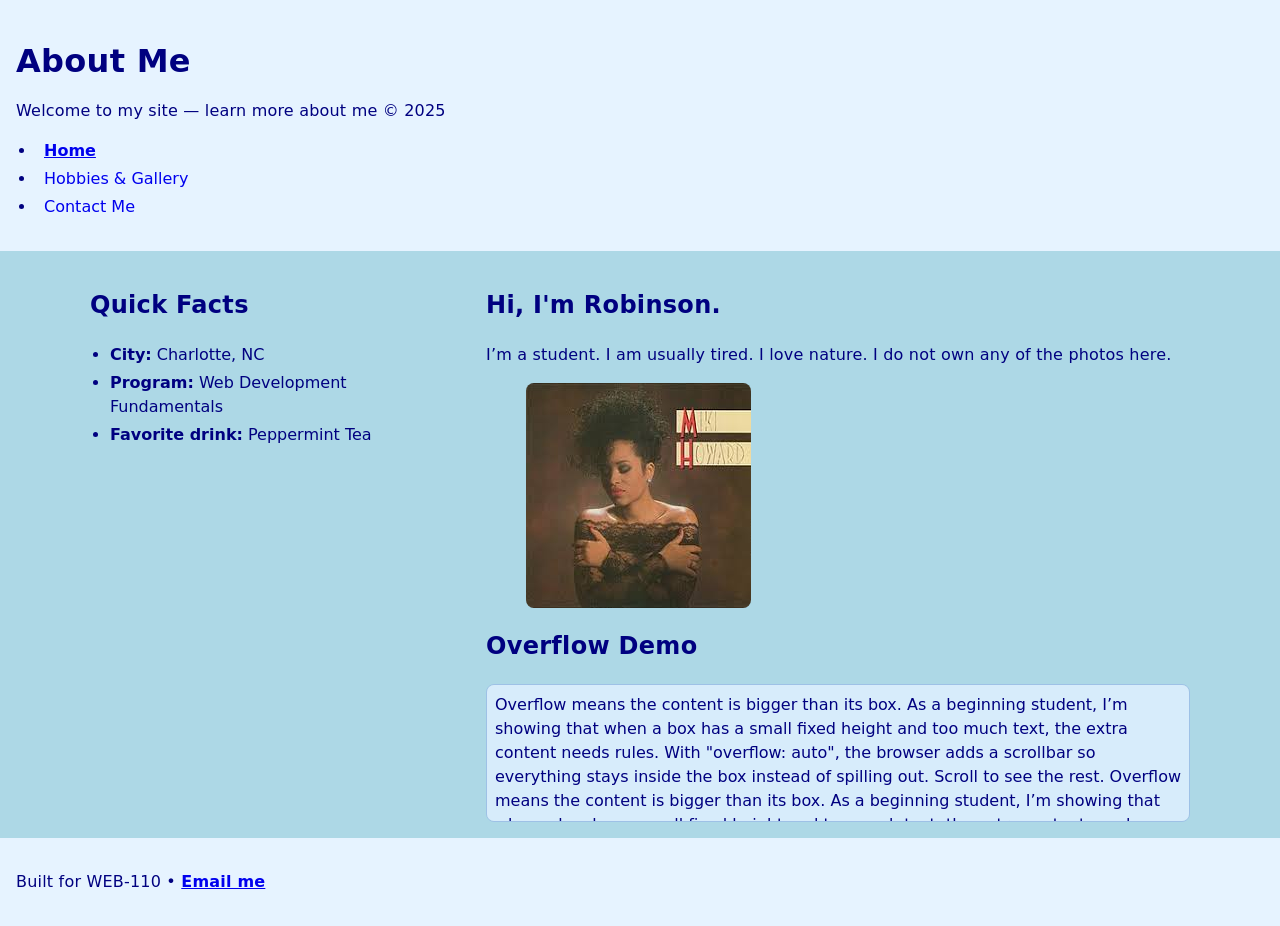
<file: index.html>
<!DOCTYPE html>
<html lang="en">
<head>
  <!-- Tutorial 1: Set metadata of the document -->
  <meta charset="utf-8">
  <meta name="viewport" content="width=device-width, initial-scale=1">
  <meta name="description" content="About Me - Home">
  <title>About Me | Home</title>
  <!-- Tutorial 1: Link to CSS files -->
  <link rel="stylesheet" href="styles.css">
  <link rel="stylesheet" href="layout.css">
</head>
<body>
  <header class="site-header">
    <h1>About Me</h1>
    <!-- Tutorial 1: Include character references -->
    <p class="tagline">Welcome to my site &mdash; learn more about me &copy; 2025</p>
    <!-- Tutorial 1: Include navigation list with hypertext links -->
    <nav aria-label="Primary">
      <ul class="nav">
        <li><a href="index.html" aria-current="page">Home</a></li>
        <li><a href="hobbies.html">Hobbies &amp; Gallery</a></li>
        <li><a href="contact.html">Contact Me</a></li>
      </ul>
    </nav>
  </header>

  <main class="container clearfix">
    <!-- Tutorial 3: Use block and floating elements -->
    <aside class="sidebar float-left">
      <h2>Quick Facts</h2>
      <!-- Tutorial 2: Format lists -->
      <ul>
        <li><strong>City:</strong> Charlotte, NC</li>
        <li><strong>Program:</strong> Web Development Fundamentals</li>
        <li><strong>Favorite drink:</strong> Peppermint Tea</li>
      </ul>
    </aside>

    <article class="content float-right">
      <!-- Tutorial 1: Use sectioning, grouping, and text-level elements -->
      <section>
        <h2>Hi, I'm Robinson.</h2>
        <p>I’m a student. I am usually tired. I love nature. I do not own any of the photos here.</p>
        <figure class="profile">
          <img src="mikihoward.jpg" alt="Photo of Robinson">
        </figure>
      </section>

      <!-- Tutorial 3: Handle overflow -->
      <section>
        <h2>Overflow Demo</h2>
        <div class="overflow-box">
          Overflow means the content is bigger than its box. As a beginning student, I’m showing that when a box has a small fixed height and too much text, the extra content needs rules. With "overflow: auto", the browser adds a scrollbar so everything stays inside the box instead of spilling out. Scroll to see the rest.
          Overflow means the content is bigger than its box. As a beginning student, I’m showing that when a box has a small fixed height and too much text, the extra content needs rules. With "overflow: auto", the browser adds a scrollbar so everything stays inside the box instead of spilling out. Scroll to see the rest.
          Overflow means the content is bigger than its box. As a beginning student, I’m showing that when a box has a small fixed height and too much text, the extra content needs rules. With "overflow: auto", the browser adds a scrollbar so everything stays inside the box instead of spilling out. Scroll to see the rest.
        </div>
      </section>
    </article>
  </main>

  <footer class="site-footer">
    <p>Built for WEB-110 &bull; <a href="mailto:student@example.com">Email me</a></p>
  </footer>
</body>
</html>
</file>
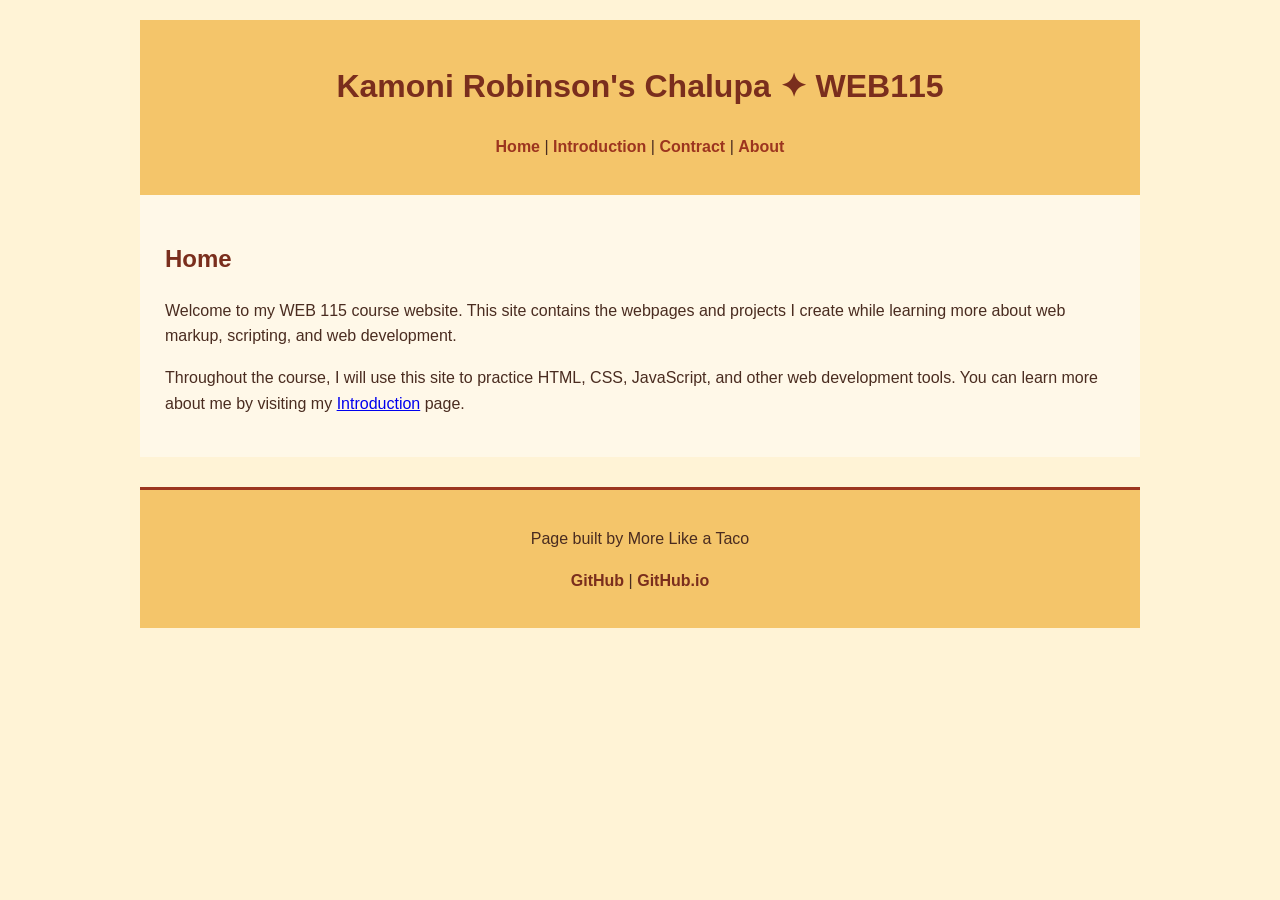
<file: web115/index.html>
<!DOCTYPE html>
<html lang="en">
<head>
    <meta charset="UTF-8">
    <meta name="viewport" content="width=device-width, initial-scale=1.0">
    <title>Kamoni Robinson's Chalupa ✦ WEB115 ✦ Home</title>
    <link rel="stylesheet" href="styles/styles.css">
</head>

<body>
    <header>
        <h1>Kamoni Robinson's Chalupa ✦ WEB115</h1>

        <nav>
            <a href="index.html">Home</a> |
            <a href="introduction.html">Introduction</a> |
            <a href="contract.html">Contract</a> |
            <a href="about.html">About</a>
        </nav>
    </header>

    <main>
        <h2>Home</h2>

        <p>
            Welcome to my WEB 115 course website. This site contains the webpages
            and projects I create while learning more about web markup, scripting,
            and web development.
        </p>

        <p>
            Throughout the course, I will use this site to practice HTML, CSS,
            JavaScript, and other web development tools. You can learn more about
            me by visiting my <a href="introduction.html">Introduction</a> page.
        </p>
    </main>

    <footer>
        <p>Page built by More Like a Taco</p>

        <nav>
            <a href="https://github.com/krobin56" target="_blank">GitHub</a> |
            <a href="https://krobin56.github.io/" target="_blank">GitHub.io</a>
        </nav>
    </footer>
</body>
</html>
</file>
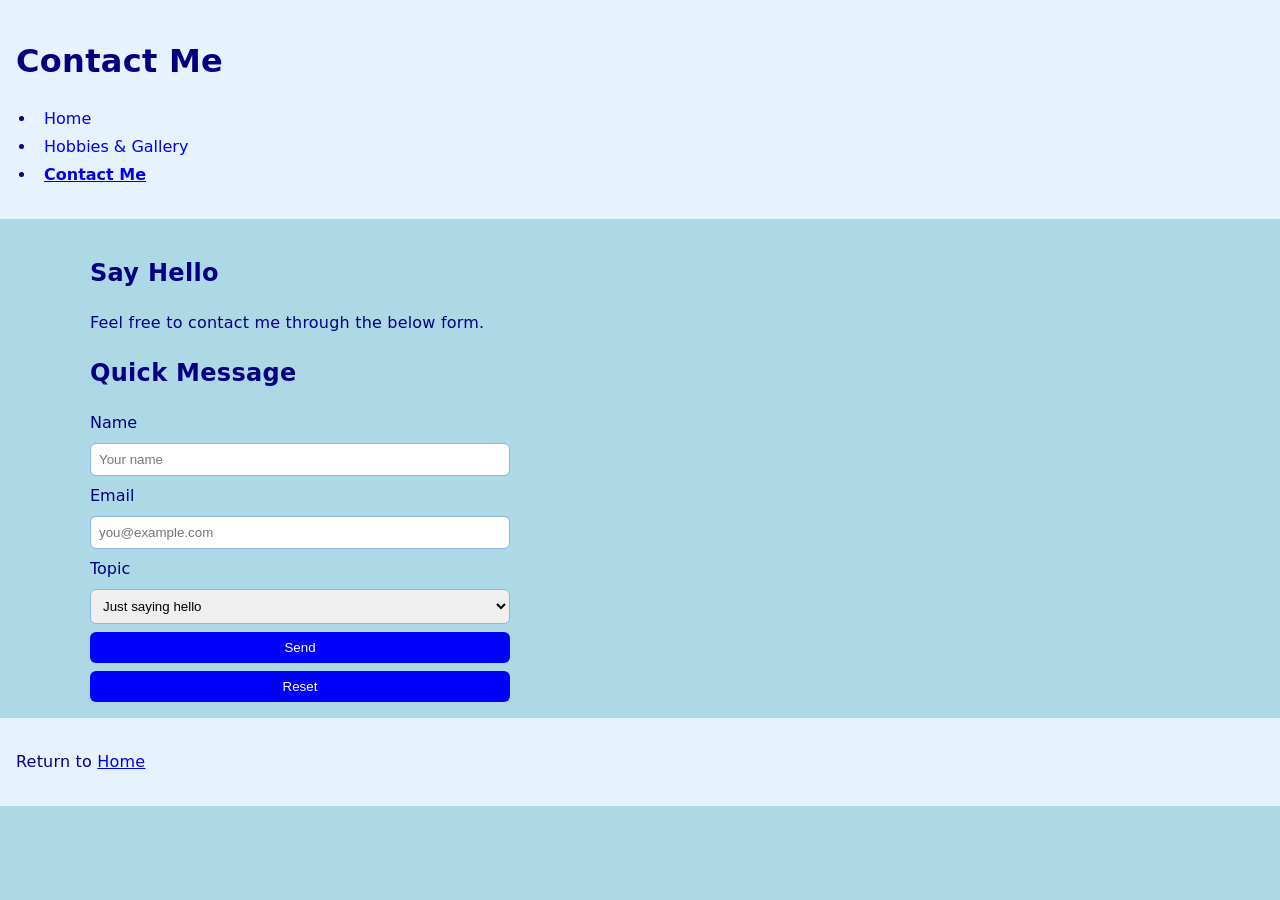
<file: contact.html>
<!DOCTYPE html>
<html lang="en">
<head>
  <!-- Tutorial 1: metadata -->
  <meta charset="utf-8">
  <meta name="viewport" content="width=device-width, initial-scale=1">
  <meta name="description" content="About Me - Contact">
  <title>About Me | Contact</title>
  <!-- Tutorial 1: Link to CSS files -->
  <link rel="stylesheet" href="styles.css">
  <link rel="stylesheet" href="layout.css">
</head>
<body>
  <header class="site-header">
    <h1>Contact Me</h1>
    <nav aria-label="Primary">
      <!-- Tutorial 1: nav list with hypertext links -->
      <ul class="nav">
        <li><a href="index.html">Home</a></li>
        <li><a href="hobbies.html">Hobbies &amp; Gallery</a></li>
        <li><a href="contact.html" aria-current="page">Contact Me</a></li>
      </ul>
    </nav>
  </header>

  <main class="container">
    <section>
      <h2>Say Hello</h2>
      <p>Feel free to contact me through the below form.</p>
    </section>

    <!-- Simple form included to enable attribute selectors and pseudo-classes (not graded in Part 1) -->
    <section>
      <h2>Quick Message</h2>
      <form class="contact-form" action="#" method="post">
        <label for="name">Name</label>
        <input id="name" name="name" type="text" placeholder="Your name">

        <label for="email">Email</label>
        <input id="email" name="email" type="email" placeholder="you@example.com">

        <label for="topic">Topic</label>
        <select id="topic" name="topic">
          <option value="hello">Just saying hello</option>
          <option value="question">I have a question</option>
          <option value="other">Other</option>
        </select>

        <button type="submit">Send</button>
        <button type="reset">Reset</button>
      </form>
    </section>
  </main>

  <footer class="site-footer">
    <p>Return to <a href="index.html">Home</a></p>
  </footer>
</body>
</html>
</file>
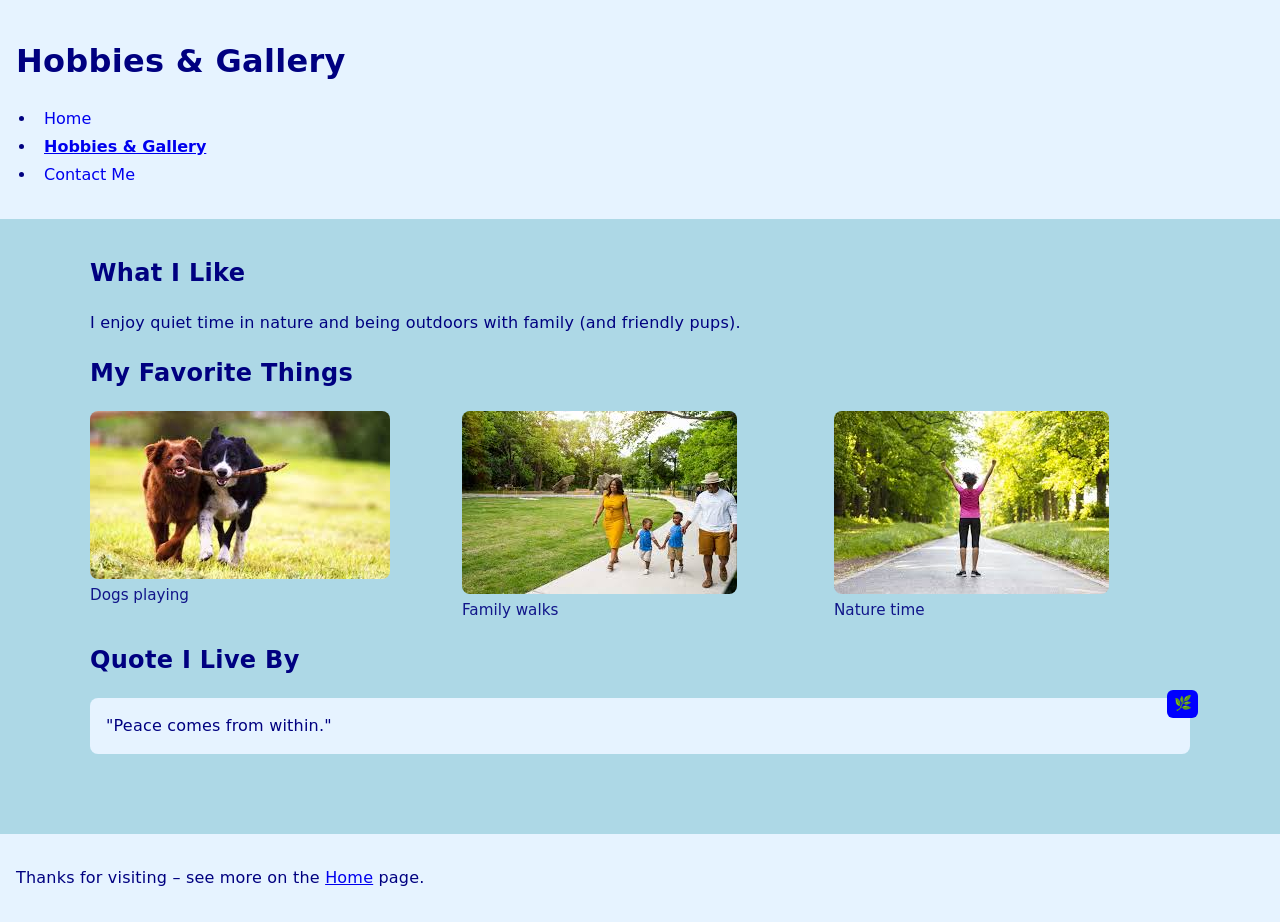
<file: hobbies.html>
<!DOCTYPE html>
<html lang="en">
<head>
  <!-- Tutorial 1: metadata -->
  <meta charset="utf-8">
  <meta name="viewport" content="width=device-width, initial-scale=1">
  <meta name="description" content="About Me - Hobbies & Gallery">
  <title>About Me | Hobbies & Gallery</title>
  <!-- Tutorial 1: Link to CSS files -->
  <link rel="stylesheet" href="styles.css">
  <link rel="stylesheet" href="layout.css">
</head>
<body>
  <header class="site-header">
    <h1>Hobbies &amp; Gallery</h1>
    <nav aria-label="Primary">
      <!-- Tutorial 1: nav list with hypertext links -->
      <ul class="nav">
        <li><a href="index.html">Home</a></li>
        <li><a href="hobbies.html" aria-current="page">Hobbies &amp; Gallery</a></li>
        <li><a href="contact.html">Contact Me</a></li>
      </ul>
    </nav>
  </header>

  <main class="container">
    <section>
      <h2>What I Like</h2>
      <p>I enjoy quiet time in nature and being outdoors with family (and friendly pups).</p>
    </section>

    <!-- Tutorial 3: Create a grid layout -->
    <section>
      <h2>My Favorite Things</h2>
      <div class="gallery-grid">
        <!-- Tutorial 1: inline images -->
        <figure>
          <img src="dogs.jpg" alt="Two dogs running with a stick">
          <figcaption>Dogs playing</figcaption>
        </figure>
        <figure>
          <img src="family-park.jpg" alt="Family walking together in a park">
          <figcaption>Family walks</figcaption>
        </figure>
        <figure>
          <img src="nature-walk.jpg" alt="Woman celebrating on a tree-lined road">
          <figcaption>Nature time</figcaption>
        </figure>
      </div>
    </section>

    <!-- Tutorial 3: Relative/absolute positioning demo (renamed to feel natural) -->
    <section>
      <h2>Quote I Live By</h2>
      <div class="position-demo">
        <p class="pos-box">"Peace comes from within." <span class="abs-flag">🌿</span></p>
      </div>
    </section>
  </main>

  <footer class="site-footer">
    <p>Thanks for visiting &ndash; see more on the <a href="index.html">Home</a> page.</p>
  </footer>
</body>
</html>
</file>
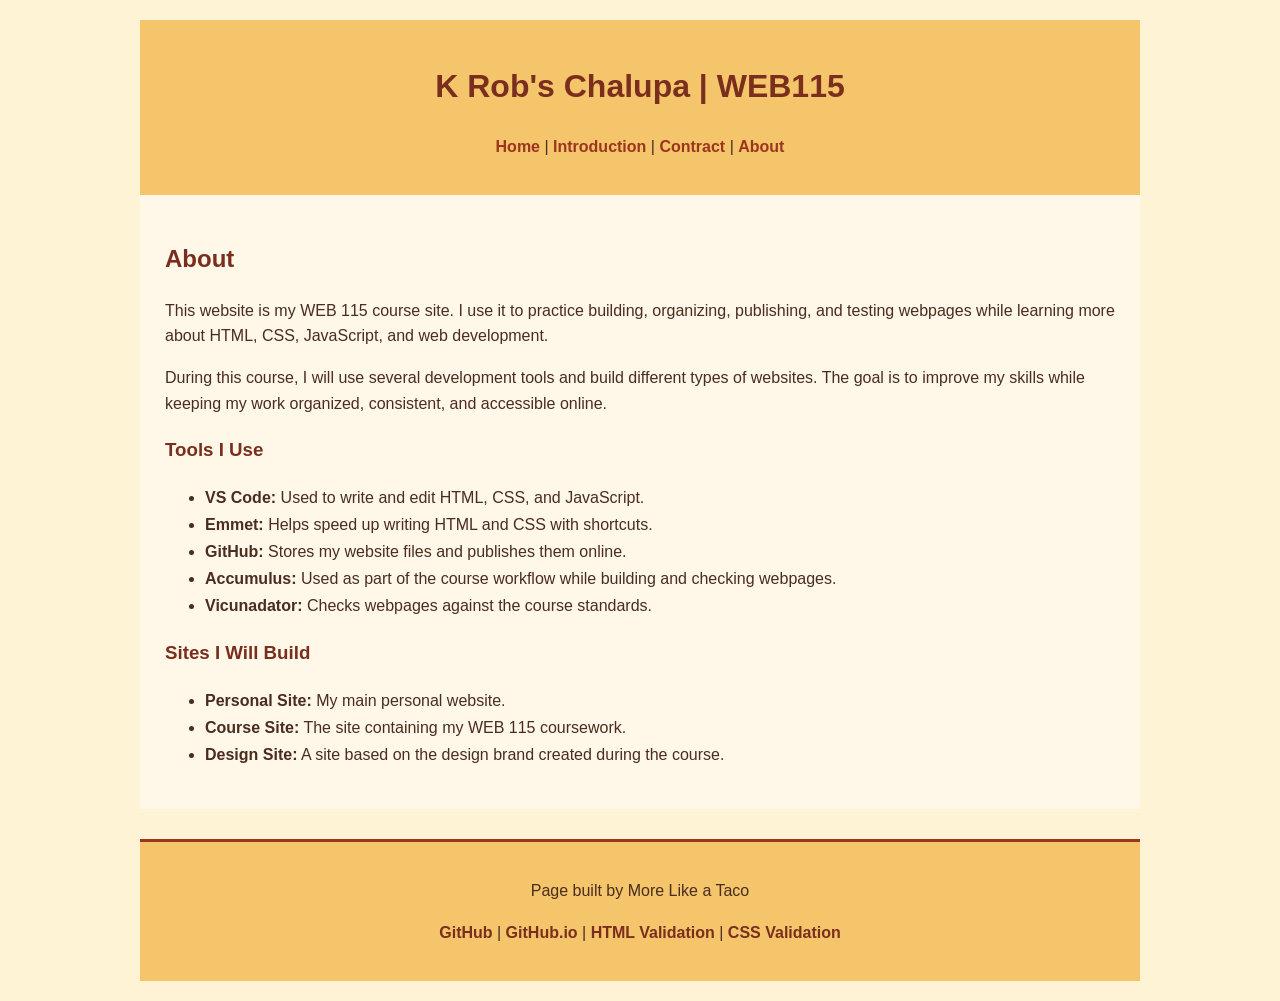
<file: web115/about.html>
<!DOCTYPE html>
<html lang="en">
<head>
    <meta charset="UTF-8">
    <meta name="viewport" content="width=device-width, initial-scale=1.0">
    <title>K Rob's Chalupa | WEB115 | About</title>
    <link rel="stylesheet" href="styles/styles.css">
</head>

<body>
    <header>
        <h1>K Rob's Chalupa | WEB115</h1>

        <nav>
            <a href="index.html">Home</a> |
            <a href="introduction.html">Introduction</a> |
            <a href="contract.html">Contract</a> |
            <a href="about.html">About</a>
        </nav>
    </header>

    <main>
        <h2>About</h2>

        <p>
            This website is my WEB 115 course site. I use it to practice building,
            organizing, publishing, and testing webpages while learning more about
            HTML, CSS, JavaScript, and web development.
        </p>

        <p>
            During this course, I will use several development tools and build
            different types of websites. The goal is to improve my skills while
            keeping my work organized, consistent, and accessible online.
        </p>

        <h3>Tools I Use</h3>
        <ul>
            <li><strong>VS Code:</strong> Used to write and edit HTML, CSS, and JavaScript.</li>
            <li><strong>Emmet:</strong> Helps speed up writing HTML and CSS with shortcuts.</li>
            <li><strong>GitHub:</strong> Stores my website files and publishes them online.</li>
            <li><strong>Accumulus:</strong> Used as part of the course workflow while building and checking webpages.</li>
            <li><strong>Vicunadator:</strong> Checks webpages against the course standards.</li>
        </ul>

        <h3>Sites I Will Build</h3>
        <ul>
            <li><strong>Personal Site:</strong> My main personal website.</li>
            <li><strong>Course Site:</strong> The site containing my WEB 115 coursework.</li>
            <li><strong>Design Site:</strong> A site based on the design brand created during the course.</li>
        </ul>
    </main>

    <footer>
        <p>Page built by More Like a Taco</p>

        <nav>
            <a href="https://github.com/krobin56" target="_blank">GitHub</a> |
            <a href="https://krobin56.github.io/" target="_blank">GitHub.io</a> |
            <a href="https://validator.w3.org/nu/?doc=https%3A%2F%2Fkrobin56.github.io%2Fweb115%2Fabout.html"
               target="_blank">HTML Validation</a> |
            <a href="https://jigsaw.w3.org/css-validator/validator?uri=https%3A%2F%2Fkrobin56.github.io%2Fweb115%2Fabout.html"
               target="_blank">CSS Validation</a>
        </nav>
    </footer>
</body>
</html>
</file>
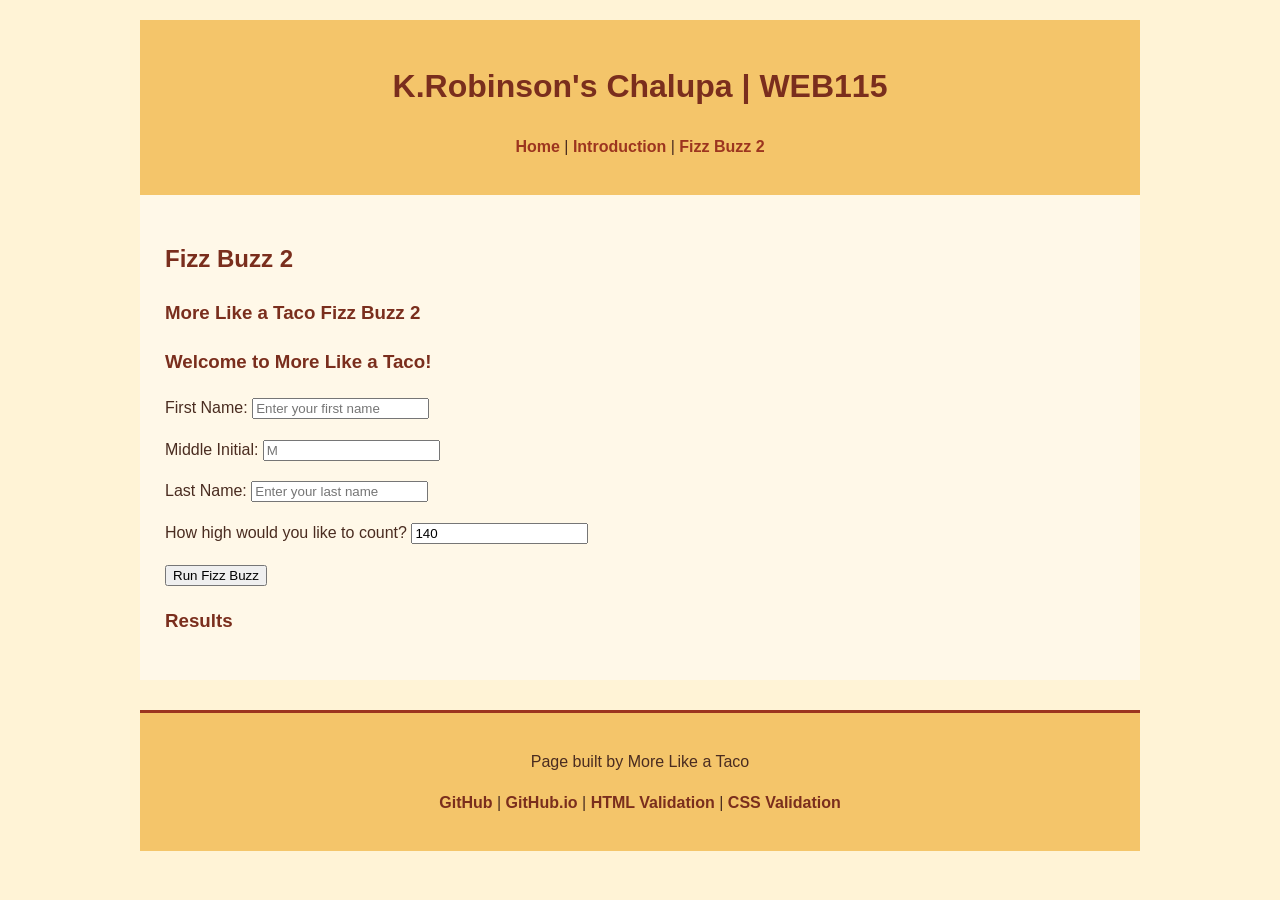
<file: web115/fizzbuzz2.html>
<!DOCTYPE html>
<html lang="en">
<head>
    <meta charset="UTF-8">
    <meta name="viewport" content="width=device-width, initial-scale=1.0">
    <title>K.Robinson's Chalupa | WEB115 | Fizz Buzz 2</title>
    <link rel="stylesheet" href="styles/styles.css">
</head>

<body>
    <header>
        <h1>K.Robinson's Chalupa | WEB115</h1>

        <nav>
            <a href="index.html">Home</a> |
            <a href="introduction.html">Introduction</a> |
            <a href="fizzbuzz2.html">Fizz Buzz 2</a>
        </nav>
    </header>

    <main>
        <h2>Fizz Buzz 2</h2>
        <h3>More Like a Taco Fizz Buzz 2</h3>

        <h3 id="greeting">Welcome to More Like a Taco!</h3>

        <form id="name-form">
            <p>
                <label for="first_name">First Name:</label>
                <input type="text" id="first_name"
                       placeholder="Enter your first name" required>
            </p>

            <p>
                <label for="middle_initial">Middle Initial:</label>
                <input type="text" id="middle_initial"
                       maxlength="1" placeholder="M">
            </p>

            <p>
                <label for="last_name">Last Name:</label>
                <input type="text" id="last_name"
                       placeholder="Enter your last name" required>
            </p>

            <p>
                <label for="count">How high would you like to count?</label>
                <input type="number" id="count"
                       min="1" value="140" required>
            </p>

            <button type="submit">Run Fizz Buzz</button>
        </form>

        <h3>Results</h3>
        <div id="results"></div>
    </main>

    <footer>
        <p>Page built by More Like a Taco</p>

        <nav>
            <a href="https://github.com/krobin56" target="_blank">GitHub</a> |
            <a href="https://krobin56.github.io/" target="_blank">GitHub.io</a> |
            <a href="https://validator.w3.org/" target="_blank">HTML Validation</a> |
            <a href="https://jigsaw.w3.org/css-validator/" target="_blank">CSS Validation</a>
        </nav>
    </footer>

    <script src="scripts/fizzbuzz2.js"></script>
</body>
</html>
</file>
<file: styles.css>
/* Tutorial 2: Format background and text */
html, body {
  margin: 0;
  padding: 0;
  background: lightblue; /* requirement: background formatting */
  color: navy;           /* requirement: text formatting */
  font-family: system-ui, -apple-system, Segoe UI, Roboto, Arial, sans-serif;
  line-height: 1.5;
}

/* Tutorial 2: Format lists */
ul { padding-left: 1.25rem; }
li { margin-bottom: 0.25rem; }

.site-header, .site-footer {
  background: #e6f3ff;
  padding: 1rem;
}

h1, h2 { letter-spacing: 0.3px; }

.tagline { margin-top: -0.5rem; }

/* Tutorial 2: contextual selectors */
nav ul.nav li a {
  text-decoration: none;
  padding: 0.25rem 0.5rem;
  border-radius: 0.25rem;
}

/* Tutorial 2: pseudo classes for hypertext links */
nav ul.nav li a:link { outline: none; }
nav ul.nav li a:visited { opacity: 0.95; }
nav ul.nav li a:hover { background: white; }
nav ul.nav li a:focus { outline: 2px dashed navy; }
nav ul.nav li a[aria-current="page"] { font-weight: 700; text-decoration: underline; }

/* Tutorial 2: attribute selectors */
a[href^="mailto:"] { font-weight: 600; }
input[type="email"] { border: 1px solid #7aa6d9; }

/* Tutorial 2: pseudo-elements */
p::first-line { letter-spacing: 0.2px; }
.profile figcaption::before { content: "Caption: "; font-style: italic; }

.container { max-width: 1100px; margin: 0 auto; padding: 1rem; }

img { max-width: 100%; height: auto; display: block; border-radius: 8px; }

/* Buttons */
button {
  background: blue;
  color: white;
  border: 0;
  padding: 0.5rem 0.75rem;
  border-radius: 6px;
  cursor: pointer;
}
button:hover { filter: brightness(1.05); }
button:focus { outline: 2px solid navy; }

/* Overflow demo */
.overflow-box {
  border: 1px solid #9ec1e6;
  max-height: 120px;
  padding: 0.5rem;
  overflow: auto; /* Tutorial 3: handle overflow */
  background: #d7ecfb;
  border-radius: 8px;
}
.nowrap { white-space: nowrap; }

/* Contact form basics */
.contact-form {
  display: grid; 
  gap: 0.5rem;
  max-width: 420px;
}
.contact-form input, .contact-form select {
  padding: 0.5rem;
  border: 1px solid #8db7e0;
  border-radius: 6px;
}
.contact-form input:focus, .contact-form select:focus {
  outline: 2px dashed navy;
}

/* Tutorial 5: simple responsive tweaks */
@media (max-width: 700px) {
  nav ul.nav { display: flex; gap: 0.5rem; flex-wrap: wrap; } /* flex/flexbox */
  .site-header, .site-footer { text-align: center; }
}
</file>
<file: layout.css>
/* Tutorial 3: block and floating elements */
.sidebar, .content { display: block; }

/* Floated layout */
.float-left { float: left; }
.float-right { float: right; }
.sidebar { width: 32%; }
.content { width: 64%; }
.clearfix::after { content: ""; display: block; clear: both; } /* clearfix */

/* CSS Grid gallery */
.gallery-grid {
  display: grid;               /* Tutorial 3: grid layout */
  grid-template-columns: repeat(auto-fit, minmax(240px, 1fr));
  gap: 16px;
  margin-block: 1rem;
}
.gallery-grid figure { margin: 0; }
.gallery-grid figcaption { margin-top: 0.35rem; font-size: 0.95rem; opacity: 0.9; }

/* Relative/absolute positioning demo */
.position-demo { position: relative; min-height: 120px; }
.pos-box {
  position: relative;          /* Tutorial 3: relative positioning */
  background: #e6f3ff;
  padding: 1rem 2.75rem 1rem 1rem;
  border-radius: 8px;
}
.abs-flag {
  position: absolute;          /* Tutorial 3: absolute positioning */
  top: -8px;
  right: -8px;
  background: blue;
  color: white;
  padding: 0.2rem 0.4rem;
  border-radius: 6px;
  font-size: 0.9rem;
}

/* Tutorial 5: Responsive design using @media; switch floats to stacked layout */
@media (max-width: 900px) {
  .sidebar, .content { width: 100%; float: none; }
}

/* Optional pulldown menu pattern (basic) */
@media (max-width: 600px) {
  nav ul.nav { display: flex; flex-direction: column; gap: 0.25rem; }
  nav ul.nav li a { background: white; }
}
</file>
<file: web115/styles/styles.css>
body {
    background-color: #fff3d6;
    color: #4a2c20;
    font-family: Arial, Helvetica, sans-serif;
    max-width: 1000px;
    margin: 0 auto;
    padding: 20px;
    line-height: 1.6;
}

header {
    background-color: #f4c56a;
    text-align: center;
    padding: 20px;
}

h1,
h2,
h3 {
    color: #7a2e1d;
}

nav {
    margin: 15px 0;
}

nav a {
    color: #9c351f;
    font-weight: bold;
    text-decoration: none;
}

nav a:hover {
    text-decoration: underline;
}

main {
    background-color: #fff8e8;
    padding: 25px;
}

footer {
    background-color: #f4c56a;
    text-align: center;
    margin-top: 30px;
    padding: 20px;
    border-top: 3px solid #9c351f;
}

footer a {
    color: #7a2e1d;
}

img {
    max-width: 100%;
    height: auto;
}

ul,
ol {
    line-height: 1.7;
}
</file>
